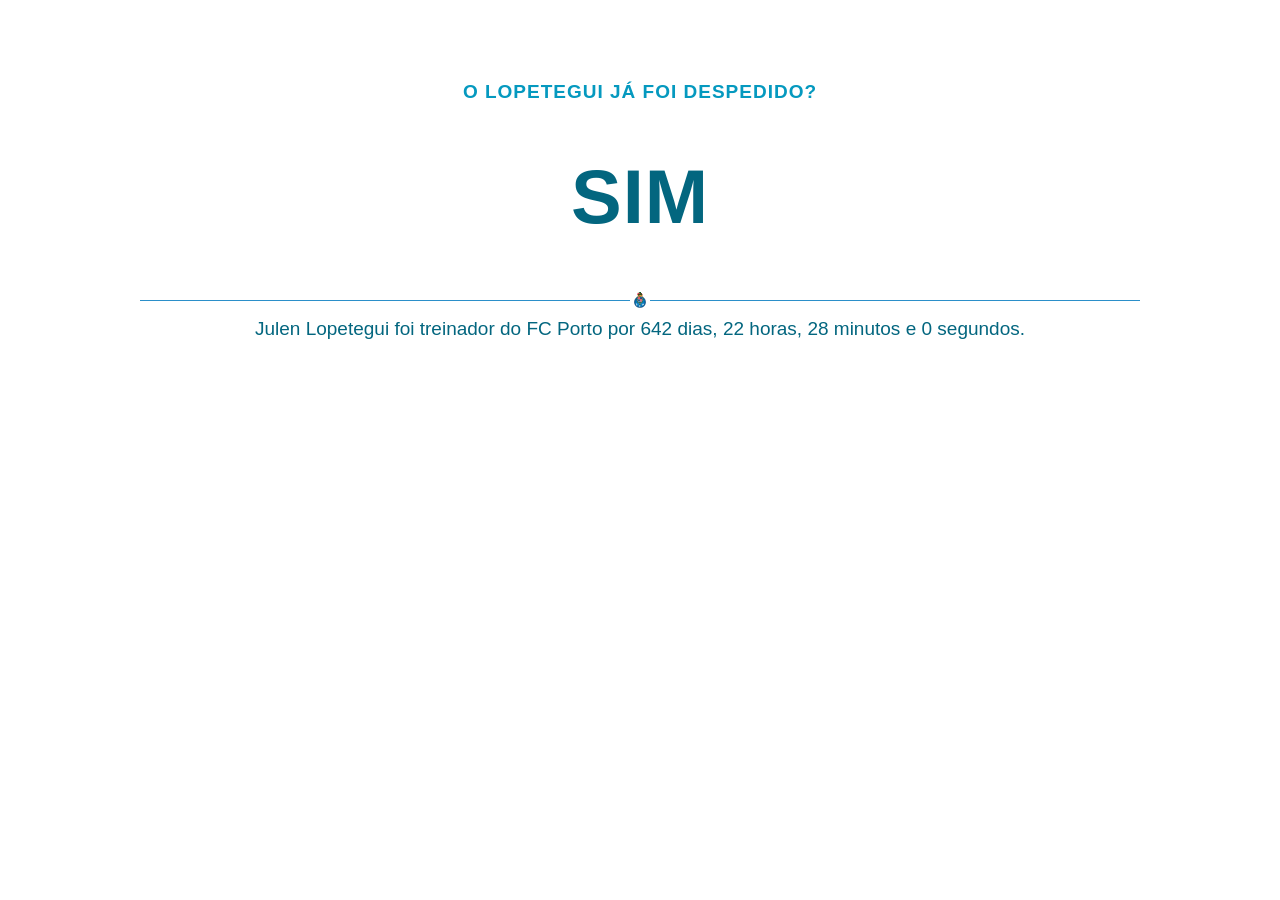
<file: index.html>
﻿<!doctype html>
<html>
  <meta charset="UTF-8">
  <head>
    <meta property="og:title" content="O Lopetegui já foi despedido?" />
    <meta property="og:type" content="website" />
    <meta property="og:url" content="http://www.olopeteguijafoidespedido.com" />
    <meta property="og:image" content="http://www.olopeteguijafoidespedido.com/images/ogimage.jpg" />
    <link rel="stylesheet" type="text/css" href="css/screen.css">
    <title>O Lopetegui já foi despedido?</title>
  </head>
  <body>
    <div id="fb-root"></div>
    <script>(function(d, s, id) {
      var js, fjs = d.getElementsByTagName(s)[0];
      if (d.getElementById(id)) return;
      js = d.createElement(s); js.id = id;
      js.src = "https://connect.facebook.net/en_US/sdk.js#xfbml=1&version=v2.0";
      fjs.parentNode.insertBefore(js, fjs);
      }(document, 'script', 'facebook-jssdk'));
    </script>
    <div class="main">
      <div class="fb-like-container">
        <div class="fb-like" data-href="http://www.olopeteguijafoidespedido.com" data-layout="standard" data-action="like" data-show-faces="false" data-share="false"></div>
      </div>
      <h4>O Lopetegui já foi despedido?</h4>
      <h1>Sim</h1>
      <img src="images/line-divider.png">
      <p>
        Julen Lopetegui foi treinador do FC Porto por <span id="days"></span> dias, <span id="hours"></span> horas, <span id="minutes"></span> minutos e <span id="seconds"></span> segundos.
      </p>
      <div class="adsense-container">
        <script async src="https://pagead2.googlesyndication.com/pagead/js/adsbygoogle.js"></script>
        <ins class="adsbygoogle"
          style="display:inline-block;width:728px;height:90px"
          data-ad-client="ca-pub-6642299235557740"
          data-ad-slot="5829313714"></ins>
        <script>
          ( adsbygoogle = window.adsbygoogle || []).push({});
        </script>
      </div>
    </div>
  </body>
  <script>
    var beginDate = Date.UTC(2014, 04, 06, 12, 0, 0);
    var endDate = Date.UTC(2016, 01, 08, 10, 28, 0);
  
    var diff = endDate - beginDate;
    var second = 1000;
    var minute = second * 60;
    var hour = minute * 60;
    var day = hour * 24;
  
    var days = Math.floor(diff / day);
    var hours = Math.floor((diff % day) / hour);
    var minutes = Math.floor((diff % hour) / minute);
    var seconds = Math.floor((diff % minute) / second);
  
    document.getElementById('days').innerHTML = days;
    document.getElementById('hours').innerHTML = hours;
    document.getElementById('minutes').innerHTML = minutes;
    document.getElementById('seconds').innerHTML = seconds;
  </script>  
  <script>
    (function(i, s, o, g, r, a, m) {
    	i['GoogleAnalyticsObject'] = r;
    	i[r] = i[r] ||
    	function() {
    		(i[r].q = i[r].q || []).push(arguments)
    	}, i[r].l = 1 * new Date();
    	a = s.createElement(o), m = s.getElementsByTagName(o)[0];
    	a.async = 1;
    	a.src = g;
    	m.parentNode.insertBefore(a, m)
    })(window, document, 'script', 'https://www.google-analytics.com/analytics.js', 'ga');
    
    ga('create', 'UA-50717393-1', 'olopeteguijafoidespedido.com');
    ga('send', 'pageview');
  </script>
</html>
</file>
<file: css/screen.css>
body {
	padding-top: 45px;
	font-family: 'Open Sans', sans-serif;
	font-weight: 100;
	font-size: 19px;
	line-height: 27px;
	color: #03667F;
	text-align: center;
}

#main {
	margin: 0;
}

#fb-like-container {
	position: absolute;
}

#adsense-container {
	margin-top: 100px;
}

h1 {
	font-size: 76px;
	font-family: ChunkFiveRegular, 'Open Sans', sans-serif;
	line-height: 81px;
	letter-spacing: 1px;
	text-transform: uppercase;
}

h4 {
	font-size: 19px;
	text-transform: uppercase;
	font-weight: 800;
	color: #0599BF;
	letter-spacing: 1px;
}

p {
	margin: 0 0 13.5px;
}
</file>
